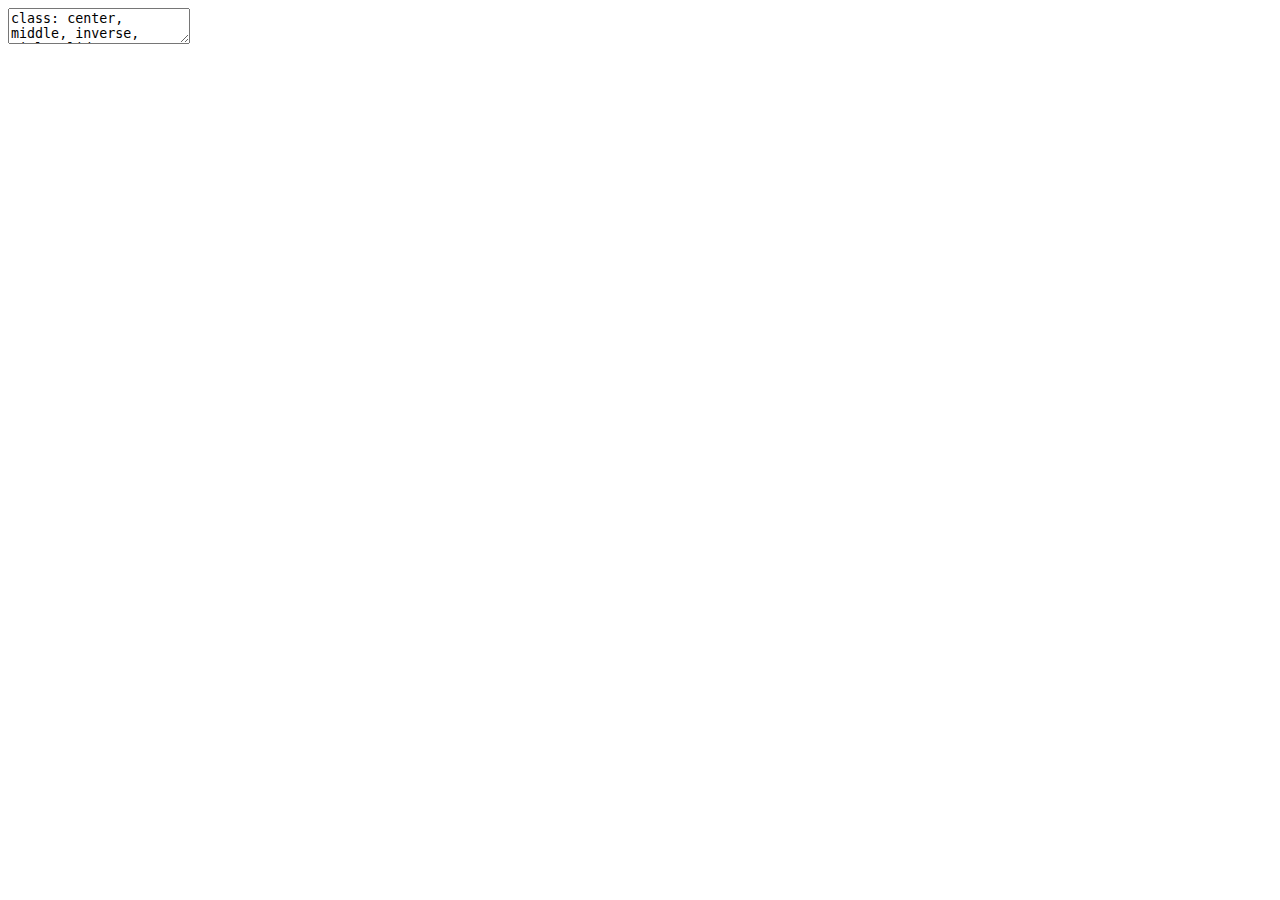
<file: index.html>
<!DOCTYPE html>
<html lang="" xml:lang="">
  <head>
    <title>Tackling Urban Heat in a Tropical Metropolis:</title>
    <meta charset="utf-8" />
    <meta name="author" content="Borui Wang, Yidian Liu, Lingqiao Yang, Yundi Liu" />
    <script src="libs/header-attrs/header-attrs.js"></script>
    <link href="libs/remark-css/default.css" rel="stylesheet" />
    <link href="libs/remark-css/default-fonts.css" rel="stylesheet" />
    <link href="libs/remark-css/rladies-fonts.css" rel="stylesheet" />
    <link href="libs/panelset/panelset.css" rel="stylesheet" />
    <script src="libs/panelset/panelset.js"></script>
    <link rel="stylesheet" href="style.css" type="text/css" />
  </head>
  <body>
    <textarea id="source">
class: center, middle, inverse, title-slide

.title[
# <span style="color: #FFFFFF; text-shadow: 2px 2px 8px rgba(0,0,0,0.8);">Tackling Urban Heat in a Tropical Metropolis:</span>
]
.subtitle[
## <span style="color: #FFFFFF; text-shadow: 2px 2px 8px rgba(0,0,0,0.8);">Singapore’s UHI Mitigation Approaches</span>
]
.author[
### <span style="color: #FFFFFF; text-shadow: 2px 2px 8px rgba(0,0,0,0.8);">Borui Wang, Yidian Liu, Lingqiao Yang, Yundi Liu</span>
]
.institute[
### <span style="color: #FFFFFF; text-shadow: 2px 2px 8px rgba(0,0,0,0.8);">CASA0023</span>
]
.date[
### <span style="color: #FFFFFF; text-shadow: 2px 2px 8px rgba(0,0,0,0.8);">2025/3/17</span>
]

---


class: background,center,middle

#**Problem:context &amp; background**

---

##Singapore suffers from the persistent Urban Heat Island effect, leading to &lt;span style="color:#FF5733;"&gt;rising health risks&lt;/span&gt;, &lt;span style="color:#FF5733;"&gt;higher energy demand&lt;/span&gt;, and &lt;span style="color:#FF5733;"&gt;accelerated environmental degradation&lt;/span&gt;.

&lt;img src="image_heat2.png" width="48%" /&gt;
&lt;img src="image_arup.png" width="48%" /&gt;

&lt;center&gt;Source: [Strategies for Cooling Singapore](https://www.research-collection.ethz.ch/handle/20.500.11850/258216) and [ARUP](https://www.arup.com/news/singapores-built-environment-traps-heat-in-surprising-places/) 

---
# Location &amp; Climate
&lt;div style="display: flex; align-items: flex-start; justify-content: space-between;"&gt;

  &lt;!-- 文本部分 --&gt;
  &lt;div style="width: 55%; text-align: left;"&gt;
    &lt;p&gt;Singapore is located near the &lt;span style="color:#FF5733;"&gt; equator &lt;/span&gt; and experiences a &lt;span style="color:#FF5733;"&gt; tropical rainforest climate&lt;/span&gt;, with high temperatures and humidity year-round (typically 26-34°C).&lt;/p&gt;
    &lt;p&gt;Due to its equatorial location, Singapore receives &lt;span style="color:#FF5733;"&gt; intense solar radiation &lt;/span&gt; throughout the year, making it have &lt;span style="color:#FF5733;"&gt;naturally high urban temperatures&lt;/span&gt;.&lt;/p&gt;
  &lt;/div&gt;

  &lt;!-- 图片部分 --&gt;
  &lt;div style="width: 45%;"&gt;
    &lt;img src="image_locationpage.jpg" style="width: 100%; height: auto; display: block;"/&gt;
  &lt;/div&gt;

&lt;/div&gt;

&lt;center&gt;Source:[Mughal et al., 2020](https://www.sciencedirect.com/science/article/pii/S2212095520303333)
---
#Problem statement
* Studies indicate that &lt;span style="color:#FF5733;"&gt;urban temperatures&lt;/span&gt; in Singapore are &lt;span style="color:#FF5733;"&gt;4-7°C higher&lt;/span&gt; than in &lt;span style="color:#FF5733;"&gt;rural areas&lt;/span&gt;, with the most significant UHI effects occurring &lt;span style="color:#FF5733;"&gt;at night&lt;/span&gt;.

* Research also shows that night time surface temperatures in Singapore are higher than daytime temperatures due to &lt;span style="color:#FF5733;"&gt;heat retention by buildings and roads, which slowly release stored heat overnight&lt;/span&gt; (Cooling Singapore).

&lt;img src="image_state.png" width="60%" style="display: block; margin: auto;" /&gt;
&lt;center&gt;Source:[Cooling Singapore](https://ethambassadors.ethz.ch/2018/12/13/cooling-singapore-meets-new-york-city/)
---
#Impact
&lt;img src="impact.jpg" width="60%" style="display: block; margin: auto;" /&gt;
&lt;p style="text-align: center;"&gt;
Source: &lt;a href="https://www.civilengineeringweb.com/2022/07/urban-heat-island-effect.html"&gt;What is Urban Heat Island Effect&lt;/a&gt;
&lt;/p&gt;


.panelset[
.panel[.panel-name[Environmental]  

Increased air pollution  
Worsening Aquatic System 
Increasing heavy rainfall and heightening flood risks in low-lying areas
Higher water consumption and reduced water resources.  
Making survival more challenging for animals
]
.panel[.panel-name[Economic]
putting pressure on electricity systems  
Greater energy use for cooling  
  Studies show that for every 1°C increase, air conditioning energy consumption rises by 4-5% (Santamouris, 2015).  
Increasing cost of cooling adds to the economic burden
Gross domestic product (GDP) declines.

]
.panel[.panel-name[Social]
Social inequality intensifies
Leading to an increase in heat-related crimes, such as violent crimes and theft  
Increasing the incidence of heatstroke, heat stress, and cardiovascular diseases 
Nighttime high temperatures affect sleep quality, increasing residents' stress and anxiety. 

]

]

---
class: background,middle
#**Why this topic？**
####Climate warming and its resulting urban heat island is an issue of global concern to which the Singapore government attaches particular importance.    
#**Why Singapore？**
####Singapore is a highly urbanized and heat-prone city, making it an ideal case for studying urban heat mitigation. Taking Singapore as a starting point, we can also provide inspiration and assistance to other cities or countries in solving the problem of urban heat island effect.

---
# Global Development Goals
Urban heat islands undermine livability, worsen inequalities, and slow progress on global development agendas.

.panelset[
.panel[.panel-name[SDGs]

[The 2030 Agenda for Sustainable Development(SDGs)](https://sdgs.un.org/2030agenda)
.pull-left[
SDG 11  SUSTAINABLE CITIESAND COMMUNITIES  
Make cities and human settlements inclusive, safe, resilient and sustainable  

&lt;img src="11.png" width="30%" style="display: block; margin: auto;" /&gt;
 Heat threatens safety and livability in dense cities, making it harder to build inclusive, resilient urban spaces.
]

.pull-right[
SDG 13 CLIMATEACTION  
Take urgent action to combat climate change and its impacts  

&lt;img src="13.png" width="30%" style="display: block; margin: auto;" /&gt;
UHI increases energy use and emissions. Cooling strategies are crucial for adaptation and emissions reduction.
]
]

.panel[.panel-name[NUA]
[The New Urban Agenda(NUA)](https://unhabitat.org/sites/default/files/2019/05/nua-english.pdf) provides a global framework for sustainable urban development. It promotes sustainable urbanization by integrating resilience, planning, and environmental sustainability.   

1.3.2 Resilience and adaptation to climate change (NUA 80,NUA 67)  

1.3.3 Climate change mitigation(NUA 143,NUA 79)  

The NUA emphasizes integrating climate resilience into planning. Urban heat mitigation is a key component of such integration, particularly for tropical high-density cities like Singapore.
]

.panel[.panel-name[The Sendai Framework]
[Sendai Framework for Disaster Risk Reduction 2015-2030](https://www.undrr.org/publication/sendai-framework-disaster-risk-reduction-2015-2030)  

•	Priority 3: Investing in disaster risk reduction for resilience  
  
• Priority 4: Enhancing disaster preparedness for effective response and to "Build Back Better" in recovery, rehabilitation and reconstruction.  

Extreme urban heat is a public health risk. Investing in cooling helps cities prepare for, respond to, and recover from climate-related hazards.
]


.panel[.panel-name[CRF]  

[City Resilience Framework (CRF)](https://resilientcitiesnetwork.org/city-resilience-framework/)

**Health &amp; Wellbeing**   
•1. Safe, adequate &amp; affordable housing  

**Infrastructure &amp; Environment**  

•12. Healthy ecosystems, green spaces &amp; biodiversity  

•14. Sustainable transport &amp; active mobility  

**Local Governance &amp; Planning**  

•19. Robust municipal finance &amp; city management 

]

.panel[.panel-name[Beating the Heat]  

[Beating the Heat: A Sustainable Cooling Handbook for Cities](https://www.unep.org/resources/report/beating-heat-sustainable-cooling-handbook-cities) 
It highlights a holistic approach to **sustainable cooling**, identifies **barriers to temperature reduction**, and provides guidelines for **developing a cooling actionplan**.

  
By following Beating the Heat and the City Resilience Framework&lt;span style="color:#FF5733;"&gt;, cities can align their local cooling policies with global climate and sustainability goals.
]  
]

---
# National / Local plans
#### Singapore is concerned about the effects of the urban heat island and climate change.

.panelset[
.panel[.panel-name[Singapore’s Master Plan 2019]  

Liveable and Inclusive Communities  

**More Greenery &amp; Play Spaces**  
•Complementing Recreation with Green &amp; Blue Options  
•Landscaping Developments with Green &amp; Blue Features (Like Skyrise Modification Project)
  	
**A Sustainable and Resilient City of the Future**   
•Adapting to Climate Change (Ensuring Thermal Comfort)
  	
]

.panel[.panel-name[Singapore Green Plan 2030]  
**2026 targets**  
Develop over 130 ha of new parks, and enhance around 170 ha of existing parks with more lush vegetation and natural landscapes  

**2030 targets**  
plant 1 million more trees across Singapore  

Increase nature parks’ land area by over 50% from 2020 baseline 

Every household will be within a 10-minute walk from a park  

**2035 targets**  
Add 1000 ha of green spaces
]
.panel[.panel-name[Local plans]  
**More green space:** Singapore’s 2011 Open Space Provisioning, Parks and Trees Act 2005, Nature Conservation Master Plan, ABC Waters Programme   

**More green building:** Nature Conservation Master Plan(GM: 2021), Skyrise Greenery Incentive Scheme, Landscaping for Urban Spaces and High-Rises (LUSH)  

**Related scientific research:** Cooling Singapore Project
]
]
---
#Limitations 
While Singapore’s national plans show strong ambition in urban greening and cooling, several **implementation gaps** may hinder full alignment with global development goals:

**1. Social Equity**  
- Vulnerable groups (low-income, elderly, outdoor workers) remain at higher heat risk.  
- Equity must be central in climate adaptation strategies.

**2. Public Engagement**  
- Limited community awareness and weak incentives for sustainable practices reduce participation in urban cooling efforts.

**3. Adaptive Governance**  
- Need for regular evaluation and long-term monitoring of urban heat mitigation measures.
---
class: middle
##How Resolving the UHI Problem Supports Goals  

✅ Reduces energy demand → Supports SDG 13: Climate Action    

✅ Improves livability for vulnerable groups → Supports SDG 11: Sustainable Cities

✅ Increases urban resilience → Aligns with NUA &amp; Sendai Framework

✅ Helps meet cooling &amp; greenery targets → Advances Singapore Green Plan 2030
---

class: background,center,middle
#**Data and Methods**

---
# Data
![](data_new.png)
---
## Data Overview
### Remote Sensing Data
![](remote_data.png)
[Source: USGS](https://earthexplorer.usgs.gov/)

---
### Distribution of Medical Service Facilities and Boundary Data
&lt;img src="medical_service.png" width="90%" style="display: block; margin: auto;" /&gt;
Source: [Data.gov.sg](https://data.gov.sg/datasets?query=Planning+Area+Boundary&amp;page=1&amp;resultId=d_4765db0e87b9c86336792efe8a1f7a66), [HDX](https://data.humdata.org/dataset/hotosm_sgp_health_facilities?force_layout=desktop)
---
#Heat Vulnerability Assessment

1. Calculate the mean values of NDVI and LST for each planning area.

2. Normalize all indicators using &lt;span style="color:#FF5733;"&gt; Min-Max scaling&lt;/span&gt;. For indicators negatively correlated with heat vulnerability (e.g., NDVI), use the transformed value (1 – NDVI').
&lt;img src="formula1.png" width="30%" style="display: block; margin: auto;" /&gt;

3. Assume equal contribution of all variables to heat vulnerability (&lt;span style="color:#FF5733;"&gt;all variables have equal weights&lt;/span&gt;). Sum all normalized variables to obtain the Urban Heat Vulnerability (UHV) index.
---
# Visualization

.pull-left[
## Map 1
#### Physical Heat Exposure Map (30 m)
Illustrates the spatial distribution of urban heat exposure, effectively identifying high-risk areas (low vegetation cover, high-temperature zones).

&lt;img src="formula2.png" width="85%" style="display: block; margin: auto;" /&gt;
]
.pull-right[
## Map 2
#### Heat Vulnerability Map (planning area)
Used to identify which areas exhibit higher heat vulnerability and thus require prioritized heat mitigation measures (e.g., increasing green spaces, improving ventilation corridors, limiting traffic volume, and pavement reconstruction).

]
---
# Flowchart
&lt;img src="flowchart.png" width="100%" style="display: block; margin: auto;" /&gt;
---
# Example of Result


&lt;img src="example.png" width="85%" style="display: block; margin: auto;" /&gt;
[Source: SEC](https://sec.ethz.ch/research/cs/research.htm)

---
class: inverse, center, middle
# Timeline and Budget

---
# Project Timeline
![](image_table1.png)

--
The project is scheduled to be completed over 9 months and consists of five phases: initiation, planning, execution, control, and closure. 

The interventions include tree planting, green roofs, bus-only lanes, cycling infrastructure, car-free zones, and reflective coatings. Public welfare measures will focus on community shade structures, drinking water stations, and subsidies for the elderly, low-income groups, and outdoor workers. A mid-term evaluation will assess progress and make necessary adjustments to optimize outcomes.
---
# Projected Budget
&lt;img src="image_table2.png" width="90%"&gt;
---


.pull-left[
 #Limitation
1.Effectiveness still needs evaluation&lt;br&gt;   
  
2.Traffic limits may disrupt daily life and economy  

3.High cost of maintaining reflective surfaces  


]
.pull-right[
# Mitigation
1.Conduct pilot studies &amp; collect longitudinal data for evaluation  

2.Enhance feedback channels &amp; encourage public participation  

3.Expand smart traffic management &amp; adopt flexible road use nationwide  

4.Explore cost-effective materials or public-private partnerships  


] 
---
class:middle
#Summary  

Mitigating urban heat and enhancing heat resilience requires coordinated, multi-level actions across sectors. This includes combining nature-based solutions, infrastructure improvements, smart technologies, and policy measures. Equally important are social protection efforts for vulnerable groups such as the elderly, low-income communities, and outdoor workers.  

Together, these strategies can effectively reduce urban temperatures, improve thermal comfort, and strengthen climate resilience, while also enhancing the city’s livability and sustainability.
---
#Reference

Mughal, M. O., Li, X. X., &amp; Norford, L. K. (2020). Urban heat island mitigation in Singapore: Evaluation using WRF/multilayer urban canopy model and local climate zones. *Urban Climate*, 34, 100714.

Philipp, C. H. and W. T. Chow (2020). *Urban Heat Vulnerability Analysis for Singapore*: D 2.4-Vulnerability Map. ETH Zurich.

Cooling singapore Singapore-eth Centre. Available at: https://sec.ethz.ch/research/cs.html

Campbell, I. et al. (2021) Beating the heat: a sustainable cooling handbook for cities. Nairobi, Kenya: United Nations Environment Programme.

City resilience framework - resilient cities network (no date). Available at: https://resilientcitiesnetwork.org/city-resilience-framework/

Master plan 2019. Available at: https://www.ura.gov.sg/Corporate/Planning/Master-Plan/Master-Plan-2019 

Sendai framework for disaster risk reduction 2015-2030 | UNDRR. Available at: https://www.undrr.org/publication/sendai-framework-disaster-risk-reduction-2015-2030
---
#Reference
Ruefenacht, L. and Acero, J.A. (2017) Strategies for cooling singapore: a catalogue of 80+ measures to mitigate urban heat island and improve outdoor thermal comfort [application/pdf]. ETH Zurich, p. 95 p. Available at: https://doi.org/10.3929/ETHZ-B-000258216.

Singapore green plan 2030. Available at: https://www.greenplan.gov.sg/

What is urban heat island effect | 5 way to reduce UHI effect. Available at: https://www.civilengineeringweb.com/2022/07/urban-heat-island-effect.html 
    </textarea>
<style data-target="print-only">@media screen {.remark-slide-container{display:block;}.remark-slide-scaler{box-shadow:none;}}</style>
<script src="https://remarkjs.com/downloads/remark-latest.min.js"></script>
<script>var slideshow = remark.create({
"highlightStyle": "github",
"highlightLines": true,
"countIncrementalSlides": false
});
if (window.HTMLWidgets) slideshow.on('afterShowSlide', function (slide) {
  window.dispatchEvent(new Event('resize'));
});
(function(d) {
  var s = d.createElement("style"), r = d.querySelector(".remark-slide-scaler");
  if (!r) return;
  s.type = "text/css"; s.innerHTML = "@page {size: " + r.style.width + " " + r.style.height +"; }";
  d.head.appendChild(s);
})(document);

(function(d) {
  var el = d.getElementsByClassName("remark-slides-area");
  if (!el) return;
  var slide, slides = slideshow.getSlides(), els = el[0].children;
  for (var i = 1; i < slides.length; i++) {
    slide = slides[i];
    if (slide.properties.continued === "true" || slide.properties.count === "false") {
      els[i - 1].className += ' has-continuation';
    }
  }
  var s = d.createElement("style");
  s.type = "text/css"; s.innerHTML = "@media print { .has-continuation { display: none; } }";
  d.head.appendChild(s);
})(document);
// delete the temporary CSS (for displaying all slides initially) when the user
// starts to view slides
(function() {
  var deleted = false;
  slideshow.on('beforeShowSlide', function(slide) {
    if (deleted) return;
    var sheets = document.styleSheets, node;
    for (var i = 0; i < sheets.length; i++) {
      node = sheets[i].ownerNode;
      if (node.dataset["target"] !== "print-only") continue;
      node.parentNode.removeChild(node);
    }
    deleted = true;
  });
})();
// add `data-at-shortcutkeys` attribute to <body> to resolve conflicts with JAWS
// screen reader (see PR #262)
(function(d) {
  let res = {};
  d.querySelectorAll('.remark-help-content table tr').forEach(tr => {
    const t = tr.querySelector('td:nth-child(2)').innerText;
    tr.querySelectorAll('td:first-child .key').forEach(key => {
      const k = key.innerText;
      if (/^[a-z]$/.test(k)) res[k] = t;  // must be a single letter (key)
    });
  });
  d.body.setAttribute('data-at-shortcutkeys', JSON.stringify(res));
})(document);
(function() {
  "use strict"
  // Replace <script> tags in slides area to make them executable
  var scripts = document.querySelectorAll(
    '.remark-slides-area .remark-slide-container script'
  );
  if (!scripts.length) return;
  for (var i = 0; i < scripts.length; i++) {
    var s = document.createElement('script');
    var code = document.createTextNode(scripts[i].textContent);
    s.appendChild(code);
    var scriptAttrs = scripts[i].attributes;
    for (var j = 0; j < scriptAttrs.length; j++) {
      s.setAttribute(scriptAttrs[j].name, scriptAttrs[j].value);
    }
    scripts[i].parentElement.replaceChild(s, scripts[i]);
  }
})();
(function() {
  var links = document.getElementsByTagName('a');
  for (var i = 0; i < links.length; i++) {
    if (/^(https?:)?\/\//.test(links[i].getAttribute('href'))) {
      links[i].target = '_blank';
    }
  }
})();
// adds .remark-code-has-line-highlighted class to <pre> parent elements
// of code chunks containing highlighted lines with class .remark-code-line-highlighted
(function(d) {
  const hlines = d.querySelectorAll('.remark-code-line-highlighted');
  const preParents = [];
  const findPreParent = function(line, p = 0) {
    if (p > 1) return null; // traverse up no further than grandparent
    const el = line.parentElement;
    return el.tagName === "PRE" ? el : findPreParent(el, ++p);
  };

  for (let line of hlines) {
    let pre = findPreParent(line);
    if (pre && !preParents.includes(pre)) preParents.push(pre);
  }
  preParents.forEach(p => p.classList.add("remark-code-has-line-highlighted"));
})(document);</script>

<script>
slideshow._releaseMath = function(el) {
  var i, text, code, codes = el.getElementsByTagName('code');
  for (i = 0; i < codes.length;) {
    code = codes[i];
    if (code.parentNode.tagName !== 'PRE' && code.childElementCount === 0) {
      text = code.textContent;
      if (/^\\\((.|\s)+\\\)$/.test(text) || /^\\\[(.|\s)+\\\]$/.test(text) ||
          /^\$\$(.|\s)+\$\$$/.test(text) ||
          /^\\begin\{([^}]+)\}(.|\s)+\\end\{[^}]+\}$/.test(text)) {
        code.outerHTML = code.innerHTML;  // remove <code></code>
        continue;
      }
    }
    i++;
  }
};
slideshow._releaseMath(document);
</script>
<!-- dynamically load mathjax for compatibility with self-contained -->
<script>
(function () {
  var script = document.createElement('script');
  script.type = 'text/javascript';
  script.src  = 'https://mathjax.rstudio.com/latest/MathJax.js?config=TeX-MML-AM_CHTML';
  if (location.protocol !== 'file:' && /^https?:/.test(script.src))
    script.src  = script.src.replace(/^https?:/, '');
  document.getElementsByTagName('head')[0].appendChild(script);
})();
</script>
  </body>
</html>
</file>
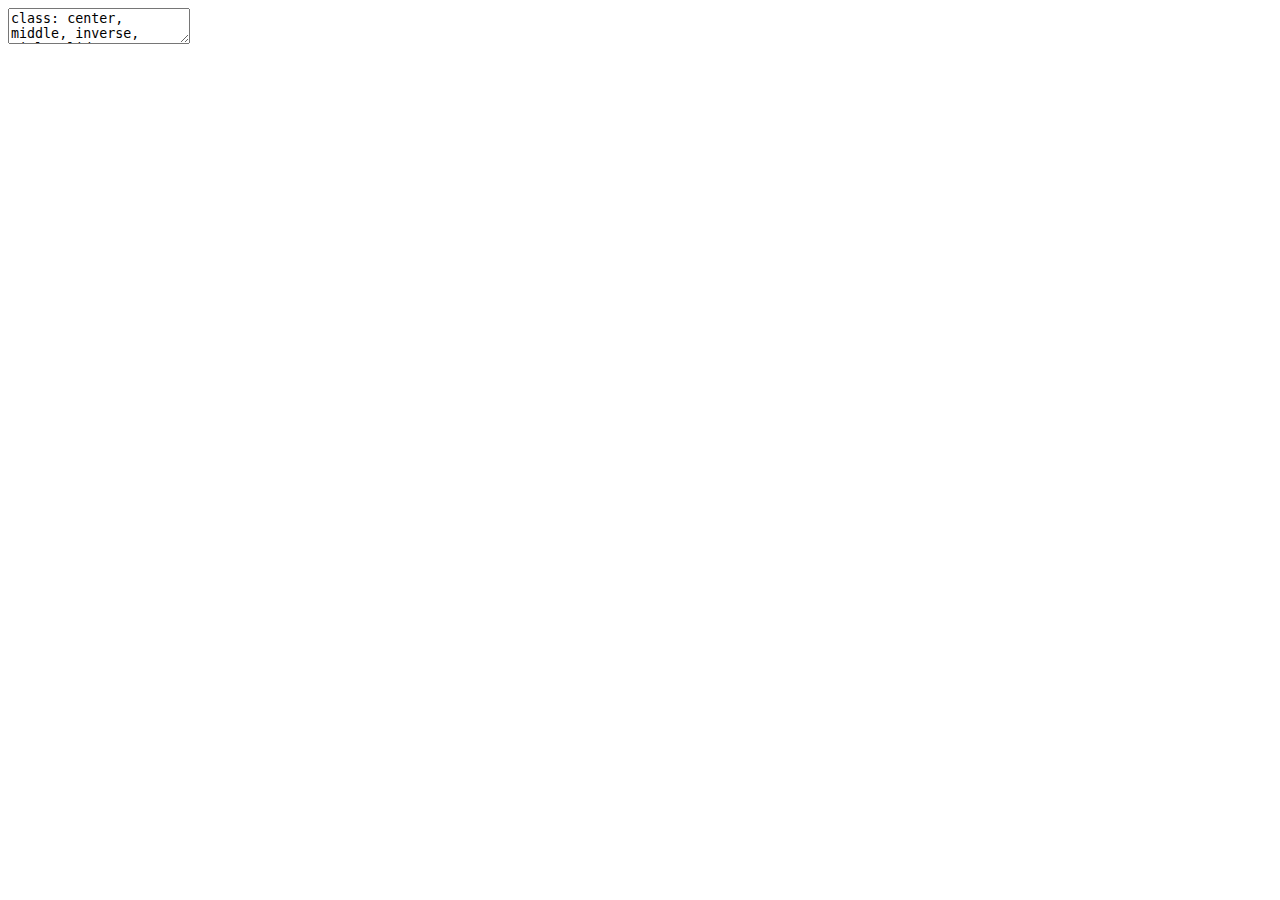
<file: pre.html>
<!DOCTYPE html>
<html lang="" xml:lang="">
  <head>
    <title>Tackling Urban Heat in a Tropical Metropolis:</title>
    <meta charset="utf-8" />
    <meta name="author" content="Borui Wang, Yidian Liu, Lingqiao Yang, Yundi Liu" />
    <script src="libs/header-attrs-2.28/header-attrs.js"></script>
    <link href="libs/remark-css-0.0.1/default.css" rel="stylesheet" />
    <link href="libs/remark-css-0.0.1/default-fonts.css" rel="stylesheet" />
    <link href="libs/remark-css-0.0.1/rladies-fonts.css" rel="stylesheet" />
    <link rel="stylesheet" href="xaringan-themer.css" type="text/css" />
  </head>
  <body>
    <textarea id="source">
class: center, middle, inverse, title-slide

.title[
# Tackling Urban Heat in a Tropical Metropolis:
]
.subtitle[
## Singapore’s UHI Mitigation Approaches
]
.author[
### Borui Wang, Yidian Liu, Lingqiao Yang, Yundi Liu
]
.institute[
### CASA0023
]
.date[
### 2025/3/17
]

---


class: background,center,middle
#**Problem:context &amp; background**

---

###Singapore suffers from the persistent Urban Heat Island effect, leading to rising health risks, soaring energy consumption, and worsening environmental degradation.
&lt;img src="image_heat2.png" width="48%" /&gt;
&lt;img src="image_heat3.png" width="48%" /&gt;

&lt;center&gt;Image credit: [As Shell, Eni quit Niger Delta, state-backed report describes legacy of carnage](https://news.mongabay.com/2023/05/as-shell-eni-quit-niger-delta-state-backed-report-describes-legacy-of-carnage/)

---
#Location &amp; Climate
* Singapore is located near the &lt;span style="color:#1C5FA3;"&gt;**equator**&lt;/span&gt;  and experiences a &lt;span style="color:#1C5FA3;"&gt;**tropical rainforest climate**&lt;/span&gt;, with high temperatures and humidity year-round (typically 26-34°C). 
* Due to its equatorial location, Singapore receives &lt;span style="color:#1C5FA3;"&gt;**intense solar radiation**&lt;/span&gt; throughout the year, making it inherently prone to &lt;span style="color:#1C5FA3;"&gt;**high urban temperatures**&lt;/span&gt;.


&lt;img src="image_location.jpg" width="60%" style="display: block; margin: auto;" /&gt;
&lt;center&gt;Source:[Wikipedia-The Niger Delta](https://en.wikipedia.org/wiki/Niger_Delta)
---
#Problem statement
* Studies indicate that urban temperatures in Singapore are 4-7°C higher than in rural areas, with the most significant UHI effects occurring at night.

* The most affected areas include the CBD, Kallang-Geylang region, and industrial zones (Chatterjee et al., 2019).

* Research also shows that nighttime surface temperatures in Singapore are higher than daytime temperatures due to heat retention by buildings and roads, which slowly release stored heat overnight (Wong &amp; Chen, 2009).


&lt;img src="image_state.jpg" width="45%" style="display: block; margin: auto;" /&gt;
&lt;center&gt;Source:[Akinola S.,2020](https://www.sciencedirect.com/science/article/pii/S0269749120362333)
---
    </textarea>
<style data-target="print-only">@media screen {.remark-slide-container{display:block;}.remark-slide-scaler{box-shadow:none;}}</style>
<script src="https://remarkjs.com/downloads/remark-latest.min.js"></script>
<script>var slideshow = remark.create({
"highlightStyle": "github",
"highlightLines": true,
"countIncrementalSlides": false
});
if (window.HTMLWidgets) slideshow.on('afterShowSlide', function (slide) {
  window.dispatchEvent(new Event('resize'));
});
(function(d) {
  var s = d.createElement("style"), r = d.querySelector(".remark-slide-scaler");
  if (!r) return;
  s.type = "text/css"; s.innerHTML = "@page {size: " + r.style.width + " " + r.style.height +"; }";
  d.head.appendChild(s);
})(document);

(function(d) {
  var el = d.getElementsByClassName("remark-slides-area");
  if (!el) return;
  var slide, slides = slideshow.getSlides(), els = el[0].children;
  for (var i = 1; i < slides.length; i++) {
    slide = slides[i];
    if (slide.properties.continued === "true" || slide.properties.count === "false") {
      els[i - 1].className += ' has-continuation';
    }
  }
  var s = d.createElement("style");
  s.type = "text/css"; s.innerHTML = "@media print { .has-continuation { display: none; } }";
  d.head.appendChild(s);
})(document);
// delete the temporary CSS (for displaying all slides initially) when the user
// starts to view slides
(function() {
  var deleted = false;
  slideshow.on('beforeShowSlide', function(slide) {
    if (deleted) return;
    var sheets = document.styleSheets, node;
    for (var i = 0; i < sheets.length; i++) {
      node = sheets[i].ownerNode;
      if (node.dataset["target"] !== "print-only") continue;
      node.parentNode.removeChild(node);
    }
    deleted = true;
  });
})();
// add `data-at-shortcutkeys` attribute to <body> to resolve conflicts with JAWS
// screen reader (see PR #262)
(function(d) {
  let res = {};
  d.querySelectorAll('.remark-help-content table tr').forEach(tr => {
    const t = tr.querySelector('td:nth-child(2)').innerText;
    tr.querySelectorAll('td:first-child .key').forEach(key => {
      const k = key.innerText;
      if (/^[a-z]$/.test(k)) res[k] = t;  // must be a single letter (key)
    });
  });
  d.body.setAttribute('data-at-shortcutkeys', JSON.stringify(res));
})(document);
(function() {
  "use strict"
  // Replace <script> tags in slides area to make them executable
  var scripts = document.querySelectorAll(
    '.remark-slides-area .remark-slide-container script'
  );
  if (!scripts.length) return;
  for (var i = 0; i < scripts.length; i++) {
    var s = document.createElement('script');
    var code = document.createTextNode(scripts[i].textContent);
    s.appendChild(code);
    var scriptAttrs = scripts[i].attributes;
    for (var j = 0; j < scriptAttrs.length; j++) {
      s.setAttribute(scriptAttrs[j].name, scriptAttrs[j].value);
    }
    scripts[i].parentElement.replaceChild(s, scripts[i]);
  }
})();
(function() {
  var links = document.getElementsByTagName('a');
  for (var i = 0; i < links.length; i++) {
    if (/^(https?:)?\/\//.test(links[i].getAttribute('href'))) {
      links[i].target = '_blank';
    }
  }
})();
// adds .remark-code-has-line-highlighted class to <pre> parent elements
// of code chunks containing highlighted lines with class .remark-code-line-highlighted
(function(d) {
  const hlines = d.querySelectorAll('.remark-code-line-highlighted');
  const preParents = [];
  const findPreParent = function(line, p = 0) {
    if (p > 1) return null; // traverse up no further than grandparent
    const el = line.parentElement;
    return el.tagName === "PRE" ? el : findPreParent(el, ++p);
  };

  for (let line of hlines) {
    let pre = findPreParent(line);
    if (pre && !preParents.includes(pre)) preParents.push(pre);
  }
  preParents.forEach(p => p.classList.add("remark-code-has-line-highlighted"));
})(document);</script>

<script>
slideshow._releaseMath = function(el) {
  var i, text, code, codes = el.getElementsByTagName('code');
  for (i = 0; i < codes.length;) {
    code = codes[i];
    if (code.parentNode.tagName !== 'PRE' && code.childElementCount === 0) {
      text = code.textContent;
      if (/^\\\((.|\s)+\\\)$/.test(text) || /^\\\[(.|\s)+\\\]$/.test(text) ||
          /^\$\$(.|\s)+\$\$$/.test(text) ||
          /^\\begin\{([^}]+)\}(.|\s)+\\end\{[^}]+\}$/.test(text)) {
        code.outerHTML = code.innerHTML;  // remove <code></code>
        continue;
      }
    }
    i++;
  }
};
slideshow._releaseMath(document);
</script>
<!-- dynamically load mathjax for compatibility with self-contained -->
<script>
(function () {
  var script = document.createElement('script');
  script.type = 'text/javascript';
  script.src  = 'https://mathjax.rstudio.com/latest/MathJax.js?config=TeX-MML-AM_CHTML';
  if (location.protocol !== 'file:' && /^https?:/.test(script.src))
    script.src  = script.src.replace(/^https?:/, '');
  document.getElementsByTagName('head')[0].appendChild(script);
})();
</script>
  </body>
</html>
</file>
<file: libs/remark-css/default.css>
a, a > code {
  color: rgb(249, 38, 114);
  text-decoration: none;
}
.footnote {
  position: absolute;
  bottom: 3em;
  padding-right: 4em;
  font-size: 90%;
}
.remark-code-line-highlighted     { background-color: #ffff88; }

.inverse {
  background-color: #272822;
  color: #d6d6d6;
  text-shadow: 0 0 20px #333;
}
.inverse h1, .inverse h2, .inverse h3 {
  color: #f3f3f3;
}
/* Two-column layout */
.left-column {
  color: #777;
  width: 20%;
  height: 92%;
  float: left;
}
.left-column h2:last-of-type, .left-column h3:last-child {
  color: #000;
}
.right-column {
  width: 75%;
  float: right;
  padding-top: 1em;
}
.pull-left {
  float: left;
  width: 47%;
}
.pull-right {
  float: right;
  width: 47%;
}
.pull-right + * {
  clear: both;
}
img, video, iframe {
  max-width: 100%;
}
blockquote {
  border-left: solid 5px lightgray;
  padding-left: 1em;
}
.remark-slide table {
  margin: auto;
  border-top: 1px solid #666;
  border-bottom: 1px solid #666;
}
.remark-slide table thead th { border-bottom: 1px solid #ddd; }
th, td { padding: 5px; }
.remark-slide thead, .remark-slide tfoot, .remark-slide tr:nth-child(even) { background: #eee }

@page { margin: 0; }
@media print {
  .remark-slide-scaler {
    width: 100% !important;
    height: 100% !important;
    transform: scale(1) !important;
    top: 0 !important;
    left: 0 !important;
  }
}
</file>
<file: libs/remark-css/default-fonts.css>
@import url(https://fonts.googleapis.com/css?family=Yanone+Kaffeesatz);
@import url(https://fonts.googleapis.com/css?family=Droid+Serif:400,700,400italic);
@import url(https://fonts.googleapis.com/css?family=Source+Code+Pro:400,700);

body { font-family: 'Droid Serif', 'Palatino Linotype', 'Book Antiqua', Palatino, 'Microsoft YaHei', 'Songti SC', serif; }
h1, h2, h3 {
  font-family: 'Yanone Kaffeesatz';
  font-weight: normal;
}
.remark-code, .remark-inline-code { font-family: 'Source Code Pro', 'Lucida Console', Monaco, monospace; }
</file>
<file: libs/remark-css/rladies-fonts.css>
@import url(https://fonts.googleapis.com/css?family=Lato);
@import url(https://fonts.googleapis.com/css?family=Yanone+Kaffeesatz);
@import url('https://fonts.googleapis.com/css?family=Inconsolata:400,700');

body { font-family: 'Lato', 'Palatino Linotype', 'Book Antiqua', Palatino, 'Microsoft YaHei', 'Songti SC', serif; }
h1, h2, h3 { font-family: 'Yanone Kaffeesatz'; }
.remark-code, .remark-inline-code { font-family: 'Inconsolata', 'Lucida Console', Monaco, monospace; color: #88398A}
</file>
<file: libs/panelset/panelset.css>
/*
* Prefixed by https://autoprefixer.github.io
* PostCSS: v8.4.14,
* Autoprefixer: v10.4.7
* Browsers: >0.3%,last 2 versions,not dead
*/

.panelset {
  width: 100%;
  position: relative;
  --_tabs-separator-color: var(--panel-tabs-separator-color, var(--panel-tabs-border-bottom, #ddd));
  --_tabs-separator-width: var(--panel-tabs-separator-width, 2px);
  --_tabs-separator: var(--_tabs-separator-width) solid var(--_tabs-separator-color);
  --_tabs-sideways-max-width: var(--panel-tabs-sideways-max-width, 25%);
  --_tabs-spacing: var(--panel-tabs-spacing, 0);

  --_foreground: var(--panel-tab-foreground, currentColor);
  --_background: var(--panel-tab-background, unset);
  --_active-foreground: var(--panel-tab-active-foreground, currentColor);
  --_active-background: var(--panel-tab-active-background, unset);
  --_hover-foreground: var(--panel-tab-hover-foreground, currentColor);
  --_hover-background: var(--panel-tab-hover-background, unset);

  --_border-color: var(--panel-tab-border-color, transparent);
  --_border-top-color: var(--panel-tab-border-top-color, var(--_border-color));
  --_border-bottom-color: var(--panel-tab-border-bottom-color, var(--_border-color));
  --_border-width: var(--_tabs-separator-width) 0;
  --_border-radius: var(--panel-tab-border-radius, 0);

  --_active-border-color: var(--panel-tab-active-border-color, currentColor);
  --_active-border-top-color: var(--panel-tab-active-border-top-color, var(--_active-border-color));
  --_active-border-bottom-color: var(--panel-tab-active-border-bottom-color, var(--_active-border-color));

  --_hover-border-top-color: var(--panel-tab-hover-border-top-color, transparent);
  --_hover-border-bottom-color: var(--panel-tab-hover-border-bottom-color, currentColor);

  --_focus-ring: var(
    --panel-tab-focus-ring,
    solid var(--bs-focus-ring-color, var(--_active-border-color)) var(--bs-focus-ring-width, 2px)
  );

  --_inactive-opacity: var(--panel-tab-inactive-opacity, 0.5);
  --_font-family: var(--panel-tab-font-family, inherit);
  --_transition-duration: var(--panel-tab-transition-duration, 0.5s);
}

.panelset * {
  box-sizing: border-box;
}

.panelset .panel-tabs {
  display: flex;
  flex-wrap: wrap;
  flex-direction: row;
  justify-content: start;
  align-items: center;
  overflow: visible;
  padding: 0;
  gap: var(--_tabs-spacing);
  border-bottom: var(--_tabs-separator);
}

.panelset .panel-tabs * {
  transition: opacity var(--_transition-duration) ease;
}

.panelset .panel-tabs .panel-tab {
  min-height: 50px;
  display: flex;
  justify-content: center;
  align-items: center;
  padding: 0.5em 1em;
  font-family: var(--_font-family);
  opacity: var(--_inactive-opacity);
  border-width: var(--_border-width);
  border-style: solid;
  border-radius: var(--_border-radius);
  border-top-color: var(--_border-top-color);
  border-bottom-color: var(--_border-bottom-color);
  margin-bottom: calc(-1 * var(--_tabs-separator-width));
  color: var(--_foreground);
  background-color: var(--_background);
  list-style: none;
  z-index: 5;
}

.panelset .panel-tabs .panel-tab > a {
  color: currentColor;
  text-decoration: none;
  border: none;
  width: 100%;
  height: 100%;
}

.panelset .panel-tabs .panel-tab > a:focus {
  outline: none;
  text-decoration: none;
  border: none;
}

.panelset .panel-tabs .panel-tab > a:hover {
  text-decoration: none;
  border: none;
}

.panelset .panel-tabs .panel-tab:hover {
  opacity: 1;
  cursor: pointer;
  z-index: 10;
}

.panelset .panel-tabs .panel-tab:hover {
  --_border-top-color: var(--_hover-border-top-color);
  --_border-bottom-color: var(--_hover-border-bottom-color);
  --_foreground: var(--_hover-foreground);
  --_background: var(--_hover-background);
}

.panelset .panel-tabs .panel-tab.panel-tab-active {
  --_foreground: var(--_active-foreground);
  --_background: var(--_active-background);
  --_border-top-color: var(--_active-border-top-color);
  --_border-bottom-color: var(--_active-border-bottom-color);
  opacity: 1;
}

.panelset .panel-tabs .panel-tab:focus {
  outline: none;
}

.panelset .panel-tabs .panel-tab:focus > a {
  outline: var(--_focus-ring);
  outline-offset: 2px;
}

.panelset .panel-tabs .panel-tab:focus[tabindex="-1"] > a {
  outline: none;
}

.panelset .panel {
  display: none;
}

.panelset .panel-active {
  display: block;
}

.panelset .panel > :first-child,
.panelset .panel > section:first-child > :first-child {
  margin-top: 0;
}

/* ---- Sideways Panelset ---- */

@media (min-width: 480px) {
  .panelset[aria-orientation="vertical"] {
    display: flex;
    flex-direction: row;
    margin-bottom: 1rem;
  }

  .panelset[aria-orientation="vertical"] .panel-tabs {
    box-shadow: none;
    flex-direction: column;
    align-items: stretch;
    margin: 0;
    margin-right: 1em;
    border-right: var(--_tabs-separator);
    border-bottom: unset;
    max-width: var(--_tabs-sideways-max-width);
  }

  .panelset[aria-orientation="vertical"] .panel {
    max-width: calc(100% - var(--_tabs-sideways-max-width) - 1em);
  }

  .panelset[aria-orientation="vertical"] .panel-tabs .panel-tab {
    border-top: unset;
    border-bottom: unset;
    padding-left: 0;
  }

  .panelset[aria-orientation="vertical"]:not(.right) .panel-tabs .panel-tab {
    text-align: left;
    border-right: var(--_tabs-separator-width) solid var(--_border-bottom-color);
    margin-right: calc(-1 * var(--_tabs-separator-width));
  }

  .panelset[aria-orientation="vertical"].right .panel-tabs .panel-tab {
    text-align: right;
    border-left: var(--_tabs-separator-width) solid var(--_border-bottom-color);
    margin-left: calc(-1 * var(--_tabs-separator-width));
  }

  .panelset[aria-orientation="vertical"].right {
    flex-direction: row-reverse;
    justify-content: space-between;
  }

  .panelset[aria-orientation="vertical"].right .panel-tabs {
    margin-right: 0;
    margin-left: 1em;
    border-right: unset;
    border-left: var(--_tabs-separator);
  }

  .panelset[aria-orientation="vertical"].right .panel-tabs .panel-tab {
    padding-left: 1em;
    width: 100%;
  }

  .panelset[aria-orientation="vertical"].right .panel-tabs .panel-tab a {
    text-align: right;
  }
}

/*
  This next part repeats the same CSS inside the @media query above but with
  remarkjs-specific classes to ensure that sideways panelsets are always used.
  In the future, we could use CSS nesting instead once it's availble.
*/

.remark-container .panelset[aria-orientation="vertical"] {
  display: flex;
  flex-direction: row;
}

.remark-container .panelset[aria-orientation="vertical"] .panel-tabs {
  box-shadow: none;
  flex-direction: column;
  align-items: stretch;
  margin: 0;
  margin-right: 1em;
  border-right: var(--_tabs-separator);
  border-bottom: unset;
  max-width: var(--_tabs-sideways-max-width);
}

.remark-container .panelset[aria-orientation="vertical"] .panel {
  max-width: calc(100% - var(--_tabs-sideways-max-width) - 1em);
}

.remark-container .panelset[aria-orientation="vertical"] .panel-tabs .panel-tab {
  border-top: unset;
  border-bottom: unset;
  padding-left: 0;
}

.remark-container .panelset[aria-orientation="vertical"]:not(.right) .panel-tabs .panel-tab {
  text-align: left;
  border-right: var(--_tabs-separator-width) solid var(--_border-bottom-color);
  margin-right: calc(-1 * var(--_tabs-separator-width));
}

.remark-container .panelset[aria-orientation="vertical"].right .panel-tabs .panel-tab {
  text-align: right;
  border-left: var(--_tabs-separator-width) solid var(--_border-bottom-color);
  margin-left: calc(-1 * var(--_tabs-separator-width));
}

.remark-container .panelset[aria-orientation="vertical"].right {
  flex-direction: row-reverse;
  justify-content: space-between;
}

.remark-container .panelset[aria-orientation="vertical"].right .panel-tabs {
  margin-right: 0;
  margin-left: 1em;
  border-right: unset;
  border-left: var(--_tabs-separator);
}

.remark-container .panelset[aria-orientation="vertical"].right .panel-tabs .panel-tab {
  padding-left: 1em;
  width: 100%;
}

.remark-container .panelset[aria-orientation="vertical"].right .panel-tabs .panel-tab a {
  text-align: right;
}

/* Other remarkjs (xaringan) specific styles */
.remark-container .panelset .panel-tabs .panel-tab:focus > a {
  /* The outline isn't needed, since navigation is always <- or -> */
  outline: none;
}

/* Reveal (Quarto) specific styles */
.reveal .panelset .panel-tabs {
  margin-left: 0;
}
</file>
<file: style.css>
.title-slide {
    background-image: url("image_heat.jpg");
    background-position: center;
    background-size: cover;
}

/* 封面背景遮罩 */
.title-slide::before {
  content: "";
  position: absolute;
  top: 0;
  left: 0;
  width: 100%;
  height: 100%;
  background: rgba(0, 0, 0, 0.6); /* 黑色半透明遮罩 */
  z-index: 0; /* 让遮罩在背景图片上，但在文本下 */
}

/* 让文字浮在遮罩之上 */
.title-slide h1,
.title-slide h2,
.title-slide h3,
.title-slide p {
  position: relative;
  z-index: 1;
  color: #FFFFFF !important; /* 白色字体 */
  text-shadow: 2px 2px 8px rgba(0, 0, 0, 0.8); /* 文字阴影增强对比度 */
}

/* 改变所有幻灯片的 h1, h2, h3 标题颜色 */
.remark-slide-content h1 {
  color: #FF5733 !important;  /* 改成橙色 */
}



.background{
  background-color: #f1f1f1;
  color: #000000;
}

/* 设置全局字体为 Arial */
body {
  font-family: "Arial", sans-serif !important;
}


/* Tabs container style */
.tabs {
  overflow: hidden;
  background-color: #f1f1f1;
  text-align: left;
}

/* Style the buttons inside the tab */
.tab-button {
  background-color: inherit;
  float: none; /* Use display: inline-block instead of float */
  display: inline-block; /* Display buttons inline */
  border: none;
  outline: none;
  cursor: pointer;
  padding: 14px 16px;
  transition: 0.3s;
  font-size: 22px; /* Increase font size */
  width: auto; /* Adjust width as needed */
  margin: 0 2%; /* Add some margin to separate the buttons */
}

/* Change background color of buttons on hover */
.tab-button:hover {
  background-color: #ddd;
}

/* Create an active/current tablink class */
.tab-button.active {
  background-color: #ccc;
}

/* Style the tab content */
.tab-content {
  display: none;
}
/* Two-column layout */
.left-column, .right-column {
  width: 50%;
  display: inline-block;
  vertical-align: top;
};
</file>
<file: libs/remark-css-0.0.1/default.css>
a, a > code {
  color: rgb(249, 38, 114);
  text-decoration: none;
}
.footnote {
  position: absolute;
  bottom: 3em;
  padding-right: 4em;
  font-size: 90%;
}
.remark-code-line-highlighted     { background-color: #ffff88; }

.inverse {
  background-color: #272822;
  color: #d6d6d6;
  text-shadow: 0 0 20px #333;
}
.inverse h1, .inverse h2, .inverse h3 {
  color: #f3f3f3;
}
/* Two-column layout */
.left-column {
  color: #777;
  width: 20%;
  height: 92%;
  float: left;
}
.left-column h2:last-of-type, .left-column h3:last-child {
  color: #000;
}
.right-column {
  width: 75%;
  float: right;
  padding-top: 1em;
}
.pull-left {
  float: left;
  width: 47%;
}
.pull-right {
  float: right;
  width: 47%;
}
.pull-right + * {
  clear: both;
}
img, video, iframe {
  max-width: 100%;
}
blockquote {
  border-left: solid 5px lightgray;
  padding-left: 1em;
}
.remark-slide table {
  margin: auto;
  border-top: 1px solid #666;
  border-bottom: 1px solid #666;
}
.remark-slide table thead th { border-bottom: 1px solid #ddd; }
th, td { padding: 5px; }
.remark-slide thead, .remark-slide tfoot, .remark-slide tr:nth-child(even) { background: #eee }

@page { margin: 0; }
@media print {
  .remark-slide-scaler {
    width: 100% !important;
    height: 100% !important;
    transform: scale(1) !important;
    top: 0 !important;
    left: 0 !important;
  }
}
</file>
<file: libs/remark-css-0.0.1/default-fonts.css>
@import url(https://fonts.googleapis.com/css?family=Yanone+Kaffeesatz);
@import url(https://fonts.googleapis.com/css?family=Droid+Serif:400,700,400italic);
@import url(https://fonts.googleapis.com/css?family=Source+Code+Pro:400,700);

body { font-family: 'Droid Serif', 'Palatino Linotype', 'Book Antiqua', Palatino, 'Microsoft YaHei', 'Songti SC', serif; }
h1, h2, h3 {
  font-family: 'Yanone Kaffeesatz';
  font-weight: normal;
}
.remark-code, .remark-inline-code { font-family: 'Source Code Pro', 'Lucida Console', Monaco, monospace; }
</file>
<file: libs/remark-css-0.0.1/rladies-fonts.css>
@import url(https://fonts.googleapis.com/css?family=Lato);
@import url(https://fonts.googleapis.com/css?family=Yanone+Kaffeesatz);
@import url('https://fonts.googleapis.com/css?family=Inconsolata:400,700');

body { font-family: 'Lato', 'Palatino Linotype', 'Book Antiqua', Palatino, 'Microsoft YaHei', 'Songti SC', serif; }
h1, h2, h3 { font-family: 'Yanone Kaffeesatz'; }
.remark-code, .remark-inline-code { font-family: 'Inconsolata', 'Lucida Console', Monaco, monospace; color: #88398A}
</file>
<file: xaringan-themer.css>
/* -------------------------------------------------------
 *
 *     !! This file was generated by xaringanthemer !!
 *
 *  Changes made to this file directly will be overwritten
 *  if you used xaringanthemer in your xaringan slides Rmd
 *
 *  Issues or likes?
 *    - https://github.com/gadenbuie/xaringanthemer
 *    - https://www.garrickadenbuie.com
 *
 *  Need help? Try:
 *    - vignette(package = "xaringanthemer")
 *    - ?xaringanthemer::style_xaringan
 *    - xaringan wiki: https://github.com/yihui/xaringan/wiki
 *    - remarkjs wiki: https://github.com/gnab/remark/wiki
 *
 *  Version: 0.4.3.9000
 *
 * ------------------------------------------------------- */
@import url(https://fonts.googleapis.com/css?family=Montserrat:300,300i&display=swap);
@import url(https://fonts.googleapis.com/css?family=Josefin+Sans&display=swap);
@import url(https://fonts.googleapis.com/css?family=Fira+Mono&display=swap);

.remark-slide:first-of-type {
  background-image: url("image_heat.jpg");
  background-size: cover;
  background-position: center;
  background-color: transparent !important;
}


:root {
  /* Fonts */
  --text-font-family: Montserrat;
  --text-font-is-google: 1;
  --text-font-family-fallback: -apple-system, BlinkMacSystemFont, avenir next, avenir, helvetica neue, helvetica, Ubuntu, roboto, noto, segoe ui, arial;
  --text-font-base: sans-serif;
  --header-font-family: 'Josefin Sans';
  --header-font-is-google: 1;
  --header-font-family-fallback: Georgia, serif;
  --code-font-family: 'Fira Mono';
  --code-font-is-google: 1;
  --base-font-size: 20px;
  --text-font-size: 1rem;
  --code-font-size: 0.9rem;
  --code-inline-font-size: 1em;
  --header-h1-font-size: 2.75rem;
  --header-h2-font-size: 2.25rem;
  --header-h3-font-size: 1.75rem;

  /* Colors */
  --text-color: #272822;
  --header-color: #272822;
  --background-color: #FFFFFF;
  --link-color: #a8e6cf;
  --text-bold-color: #a8e6cf;
  --code-highlight-color: rgba(255,255,0,0.5);
  --inverse-text-color: #FFFFFF;
  --inverse-background-color: #a8e6cf;
  --inverse-header-color: #FFFFFF;
  --inverse-link-color: #a8e6cf;
  
  --title-slide-text-color: #FFFFFF;
  --header-background-color: #a8e6cf;
  --header-background-text-color: #FFFFFF;
  --base: #a8e6cf;
  --white: #FFFFFF;
  --black: #272822;
}

html {
  font-size: var(--base-font-size);
}

body {
  font-family: var(--text-font-family), var(--text-font-family-fallback), var(--text-font-base);
  font-weight: 300;
  color: var(--text-color);
}
h1, h2, h3 {
  font-family: var(--header-font-family), var(--header-font-family-fallback);
  font-weight: 600;
  color: var(--header-color);
}
.remark-slide-content {
  background-color: var(--background-color);
  font-size: 1rem;
  padding: 16px 64px 16px 64px;
  width: 100%;
  height: 100%;
}
.remark-slide-content h1 {
  font-size: var(--header-h1-font-size);
}
.remark-slide-content h2 {
  font-size: var(--header-h2-font-size);
}
.remark-slide-content h3 {
  font-size: var(--header-h3-font-size);
}
.remark-code, .remark-inline-code {
  font-family: var(--code-font-family), Menlo, Consolas, Monaco, Liberation Mono, Lucida Console, monospace;
}
.remark-code {
  font-size: var(--code-font-size);
}
.remark-inline-code {
  font-size: var(--code-inline-font-size);
  color: #a8e6cf;
}
.remark-slide-number {
  color: #a8e6cf;
  opacity: 1;
  font-size: 0.9rem;
}
strong {
  font-weight: bold;
  color: var(--text-bold-color);
}
a, a > code {
  color: var(--link-color);
  text-decoration: none;
}
.footnote {
  position: absolute;
  bottom: 60px;
  padding-right: 4em;
  font-size: 0.9em;
}
.remark-code-line-highlighted {
  background-color: var(--code-highlight-color);
}
.inverse {
  background-color: var(--inverse-background-color);
  color: var(--inverse-text-color);
  
}
.inverse h1, .inverse h2, .inverse h3 {
  color: var(--inverse-header-color);
}
.inverse a, .inverse a > code {
  color: var(--inverse-link-color);
}
.title-slide, .title-slide h1, .title-slide h2, .title-slide h3 {
  color: var(--title-slide-text-color);
}
.title-slide {
  background-color: var(--title-slide-background-color);
}
.title-slide .remark-slide-number {
  display: none;
}
/* Two-column layout */
.left-column {
  width: 20%;
  height: 92%;
  float: left;
}
.left-column h2, .left-column h3 {
  color: #a8e6cf99;
}
.left-column h2:last-of-type, .left-column h3:last-child {
  color: #a8e6cf;
}
.right-column {
  width: 75%;
  float: right;
  padding-top: 1em;
}
.pull-left {
  float: left;
  width: 47%;
}
.pull-right {
  float: right;
  width: 47%;
}
.pull-right + * {
  clear: both;
}
img, video, iframe {
  max-width: 100%;
}
blockquote {
  border-left: solid 5px #a8e6cf80;
  padding-left: 1em;
}
.remark-slide table {
  margin: auto;
  border-top: 1px solid #666;
  border-bottom: 1px solid #666;
}
.remark-slide table thead th {
  border-bottom: 1px solid #ddd;
}
th, td {
  padding: 5px;
}
.remark-slide table:not(.table-unshaded) thead,
.remark-slide table:not(.table-unshaded) tfoot,
.remark-slide table:not(.table-unshaded) tr:nth-child(even) {
  background: #EDFAF5;
}
table.dataTable tbody {
  background-color: var(--background-color);
  color: var(--text-color);
}
table.dataTable.display tbody tr.odd {
  background-color: var(--background-color);
}
table.dataTable.display tbody tr.even {
  background-color: #EDFAF5;
}
table.dataTable.hover tbody tr:hover, table.dataTable.display tbody tr:hover {
  background-color: rgba(255, 255, 255, 0.5);
}
.dataTables_wrapper .dataTables_length, .dataTables_wrapper .dataTables_filter, .dataTables_wrapper .dataTables_info, .dataTables_wrapper .dataTables_processing, .dataTables_wrapper .dataTables_paginate {
  color: var(--text-color);
}
.dataTables_wrapper .dataTables_paginate .paginate_button {
  color: var(--text-color) !important;
}

/* Horizontal alignment of code blocks */
.remark-slide-content.left pre,
.remark-slide-content.center pre,
.remark-slide-content.right pre {
  text-align: start;
  width: max-content;
  max-width: 100%;
}
.remark-slide-content.left pre,
.remark-slide-content.right pre {
  min-width: 50%;
  min-width: min(40ch, 100%);
}
.remark-slide-content.center pre {
  min-width: 66%;
  min-width: min(50ch, 100%);
}
.remark-slide-content.left pre {
  margin-left: unset;
  margin-right: auto;
}
.remark-slide-content.center pre {
  margin-left: auto;
  margin-right: auto;
}
.remark-slide-content.right pre {
  margin-left: auto;
  margin-right: unset;
}

/* Slide Header Background for h1 elements */
.remark-slide-content.header_background > h1 {
  display: block;
  position: absolute;
  top: 0;
  left: 0;
  width: 100%;
  background: var(--header-background-color);
  color: var(--header-background-text-color);
  padding: 2rem 64px 1.5rem 64px;
  margin-top: 0;
  box-sizing: border-box;
}
.remark-slide-content.header_background {
  padding-top: 7rem;
}

@page { margin: 0; }
@media print {
  .remark-slide-scaler {
    width: 100% !important;
    height: 100% !important;
    transform: scale(1) !important;
    top: 0 !important;
    left: 0 !important;
  }
}

.base {
  color: var(--base);
}
.bg-base {
  background-color: var(--base);
}
.white {
  color: var(--white);
}
.bg-white {
  background-color: var(--white);
}
.black {
  color: var(--black);
}
.bg-black {
  background-color: var(--black);
}
</file>
